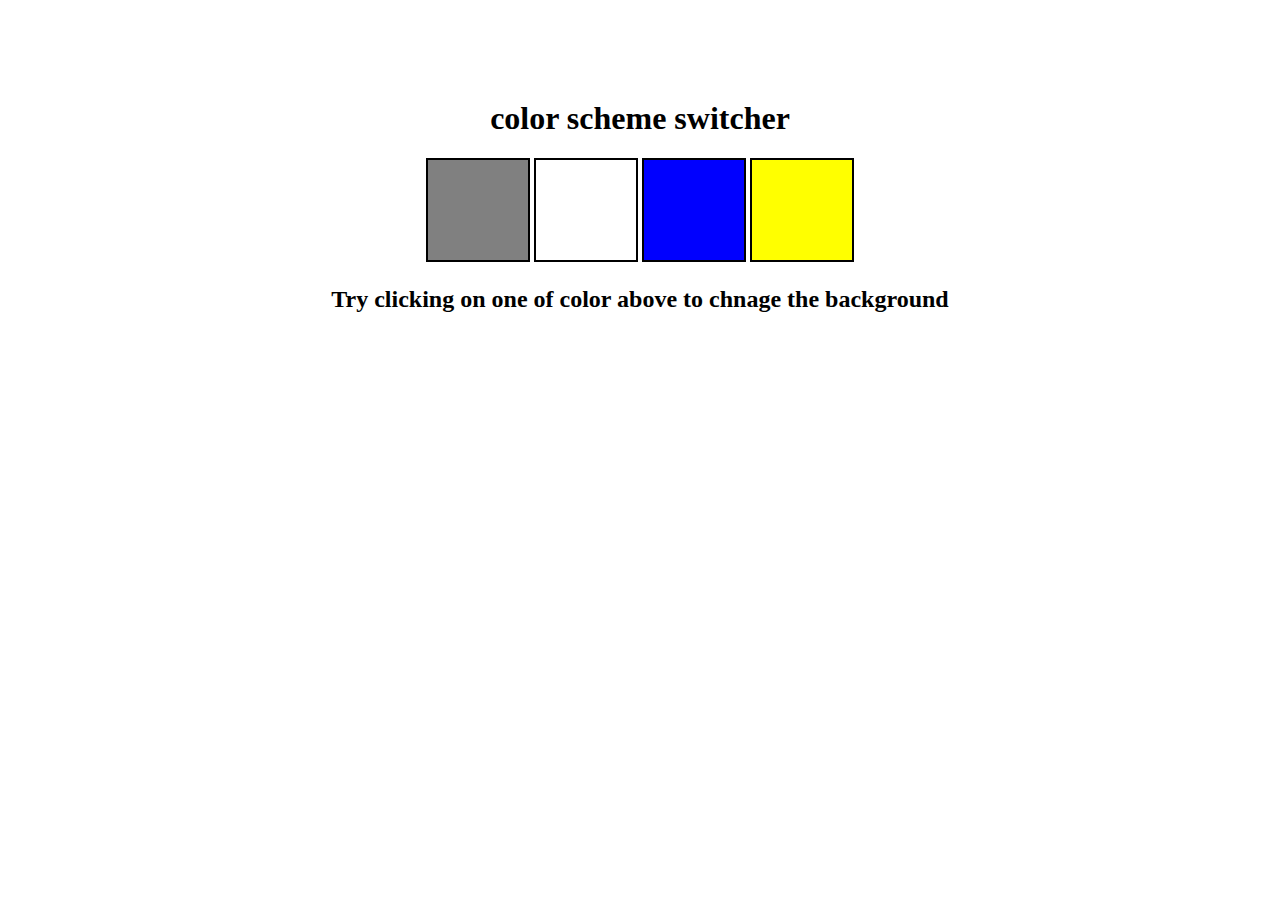
<file: .devcontainer/01_Project/index.html>
<!DOCTYPE html>
<html lang="en">
<head>
    <meta charset="UTF-8">
    <meta name="viewport" content="width=device-width, initial-scale=1.0">
    <link rel="stylesheet" href="style.css">


     <title>JavaScript Background Color Switcher</title>
</head>
<body>
    

    <div class="canvas">
        

        <h1>color scheme switcher</h1>
        <span class="button" id="grey"></span>
        <span class="button" id="white"></span>
        <span class="button" id="blue"></span>
        <span class="button" id="yellow"></span>

        <h2>
            Try clicking on one of color above
            <span>to chnage the background</span>
        </h2>
    </div>
    <script src="script.js"></script>
</body>
</html>
</file>
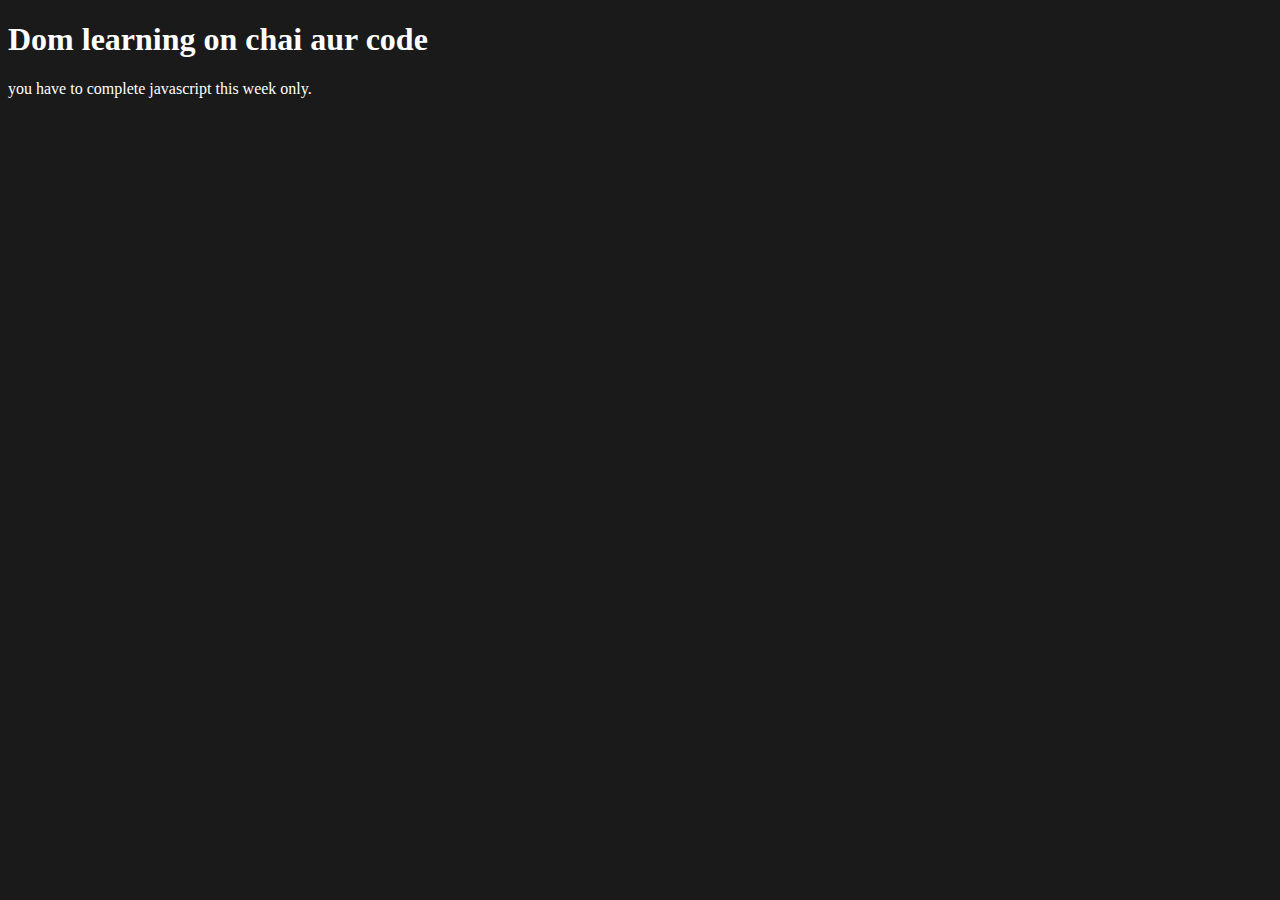
<file: .devcontainer/02_basics/DOM.html>
<!DOCTYPE html>
<html lang="en">
<head>
    <meta charset="UTF-8">
    <title>DOM Learning</title>
    <style>
        .bg-black{
            background-color: rgba(0, 0, 0, 0.897);
            color: #fff;
        }
    </style>
</head>
<body class="bg-black">
    <div >
        <h1 id= "title" class="heading"> Dom learning on chai aur code
            <span style="display: none">test test</span>
        </h1>
        <p> you have to complete javascript this week only. </p>
    </div>
</body>
</html>
</file>
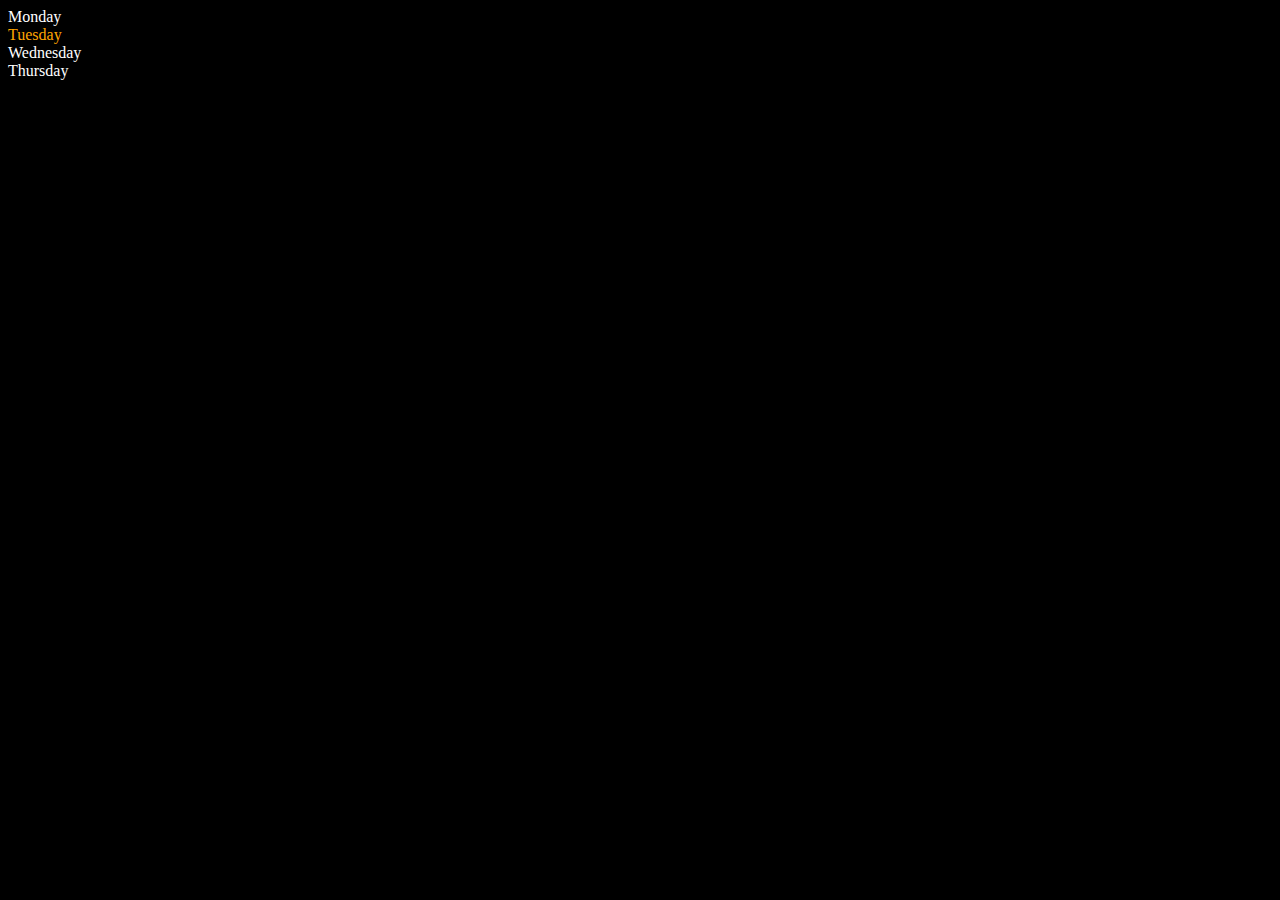
<file: .devcontainer/02_basics/Dom2.html>
<!DOCTYPE html>
<html lang="en">

<head>
    <meta charset="UTF-8">
    <meta name="viewport" content="width=device-width, initial-scale=1.0">
    <title>DOm | Chai aur code</title>
</head>

<body style="background-color: black; color:#fff">
    <div class="parent">
        <div class="day">Monday</div>
        <div class="day">Tuesday</div>
        <div class="day">Wednesday</div>
        <div class="day">Thursday</div>

    </div>
</body>

<script>
    const parent = document.querySelector('.parent')
    // console.log(parent);
    // console.log(parent.children);
    // console.log(parent.children[1],innerHTML);

    // for (let i = 0; i < parent.children.length; i++) {
    //     console.log(parent.children[i].innerHTML);           
    // }

    parent.children[1].style.color="orange"
    // console.log(parent.firstElementchild);
    // console.log(parent.lastElementchild);

    // const dayOne = document.querySelector('.day')
    // console.log(dayOne);
    // console.log(dayOne.parentElement);
    // console.log(dayOne.nextElementSibling);
    console.log("node: ",parent.childNode);
    

    
    
</script>

</html>
</file>
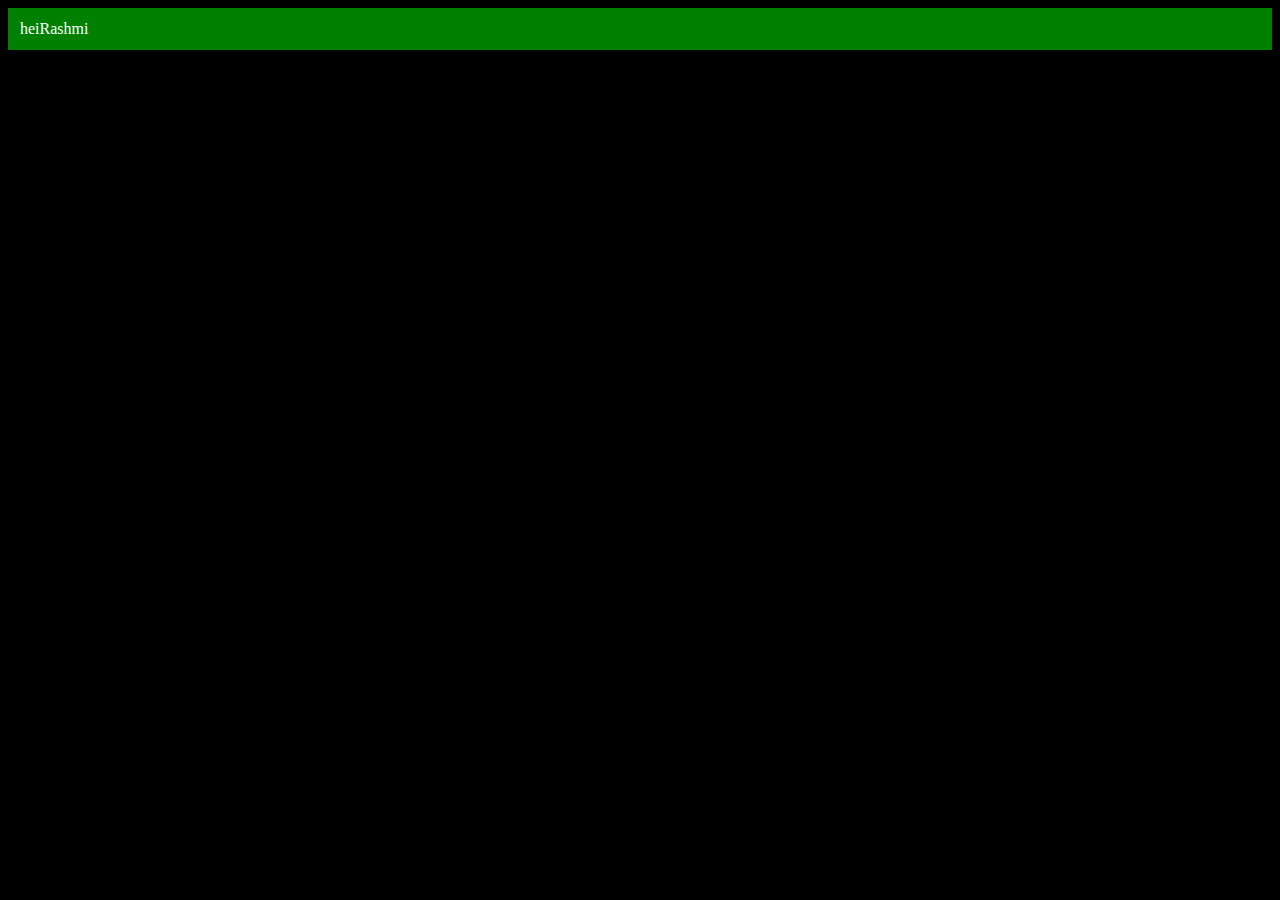
<file: .devcontainer/02_basics/dom3.html>
<!DOCTYPE html>
<html lang="en">
<head>
    <meta charset="UTF-8">
    <meta name="viewport" content="width=device-width, initial-scale=1.0">
    <title>Document</title>
</head>
<body style="background-color: black; color: #fff">
    
</body>
<script>
    const div = document.createElement('div')
    console.log(div);
    div.className ="main"
    div.id=Math.random(Math.random() * 10+1)
    div.setAttribute("title","gnerated title")
    div.style.backgroundColor ="green"
    div.style.padding="12px"
    const addtext =document.createTextNode("Rashmi")
    div.innerHTML="hei"
    div.appendChild(addtext)
    document.body.appendChild(div)
    
</script>
 
</html>
</file>
<file: .devcontainer/01_Project/style.css>
html{
    margin:0;
}
span{
    display: bloack;
}
.canvas{
    margin: 100px auto 100px;
    width:80%;
    text-align: center;
}
.button{
    width: 100px;
    height: 100px;
    border: solid black 2px;
    display: inline-block;
}
#grey{
    background-color: gray;
}
#white{
    background-color: white;
}
#blue{
    background-color: blue;
}
#yellow{
    background-color: yellow;
}
</file>
